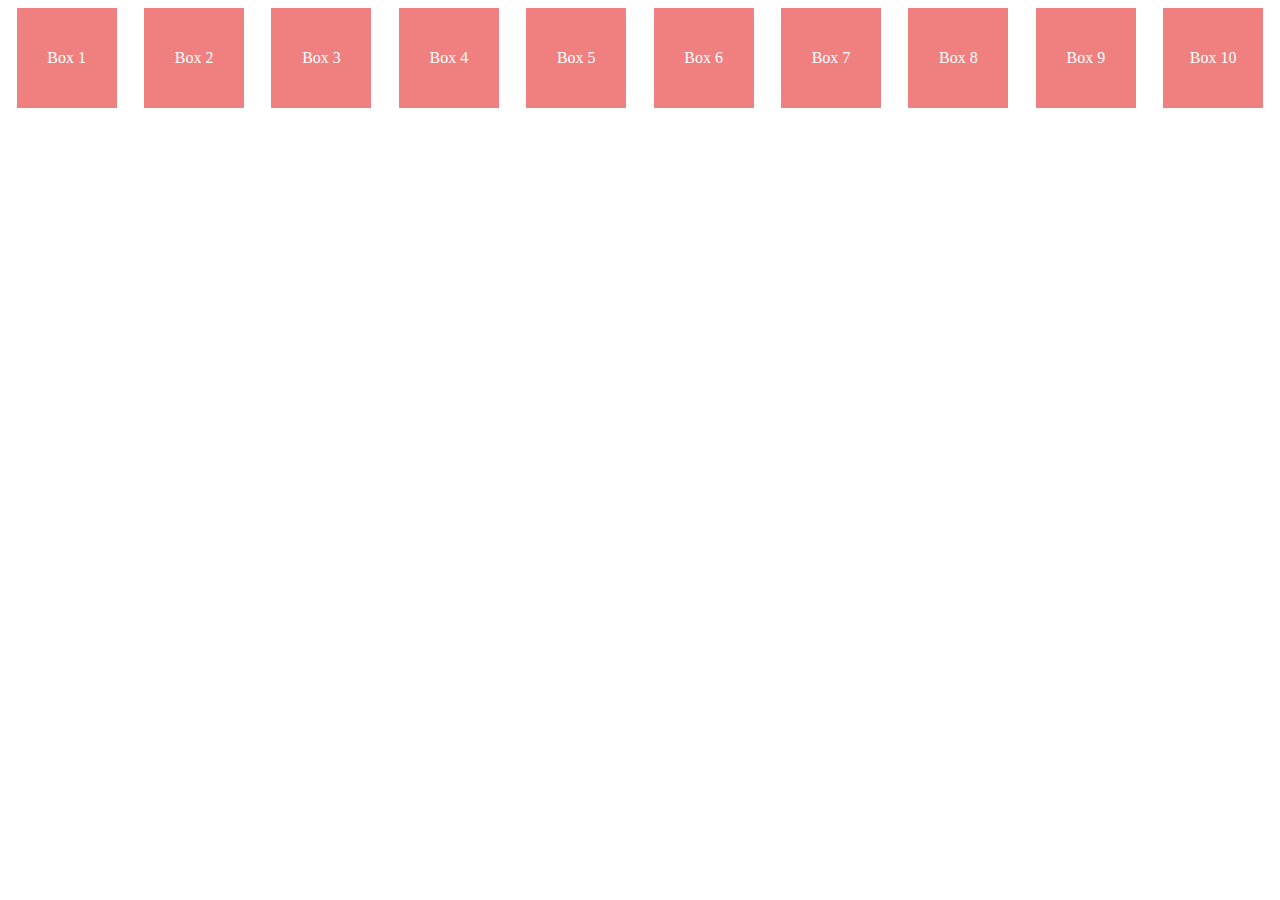
<file: index.html>
<!DOCTYPE html>
<html lang="en">
<head>
    <meta charset="UTF-8">
    <meta name="viewport" content="width=device-width, initial-scale=1.0">
    <title>Document</title>
    <link rel="stylesheet" href="style/style.css">
</head>
<body>
    <!-- <div class="container">
        <div class="box">Box 1</div>
        <div class="box">Box 2</div>
        <div class="box">Box 3</div>
    </div> -->

    <!-- <div class="animated-box">Animate Me</div> -->

    <!-- <div class="box">Click Me</div> -->

    <!-- <div class="box">Click Me</div> -->


    <!-- <div class="container">
        <div class="box">Hover Me</div>
    </div> -->

    <div class="container">
        <div class="box">Box 1</div>
        <div class="box">Box 2</div>
        <div class="box">Box 3</div>
        <div class="box">Box 4</div>
        <div class="box">Box 5</div>
        <div class="box">Box 6</div>
        <div class="box">Box 7</div>
        <div class="box">Box 8</div>
        <div class="box">Box 9</div>
        <div class="box">Box 10</div>
    </div>
    
    



    <!-- <script>
        document.querySelector('.box').addEventListener('click', function() {
            this.classList.toggle('clicked'); // Toggle the 'clicked' class on click
        });
        
    </script> -->
    
</body>
</html>
</file>
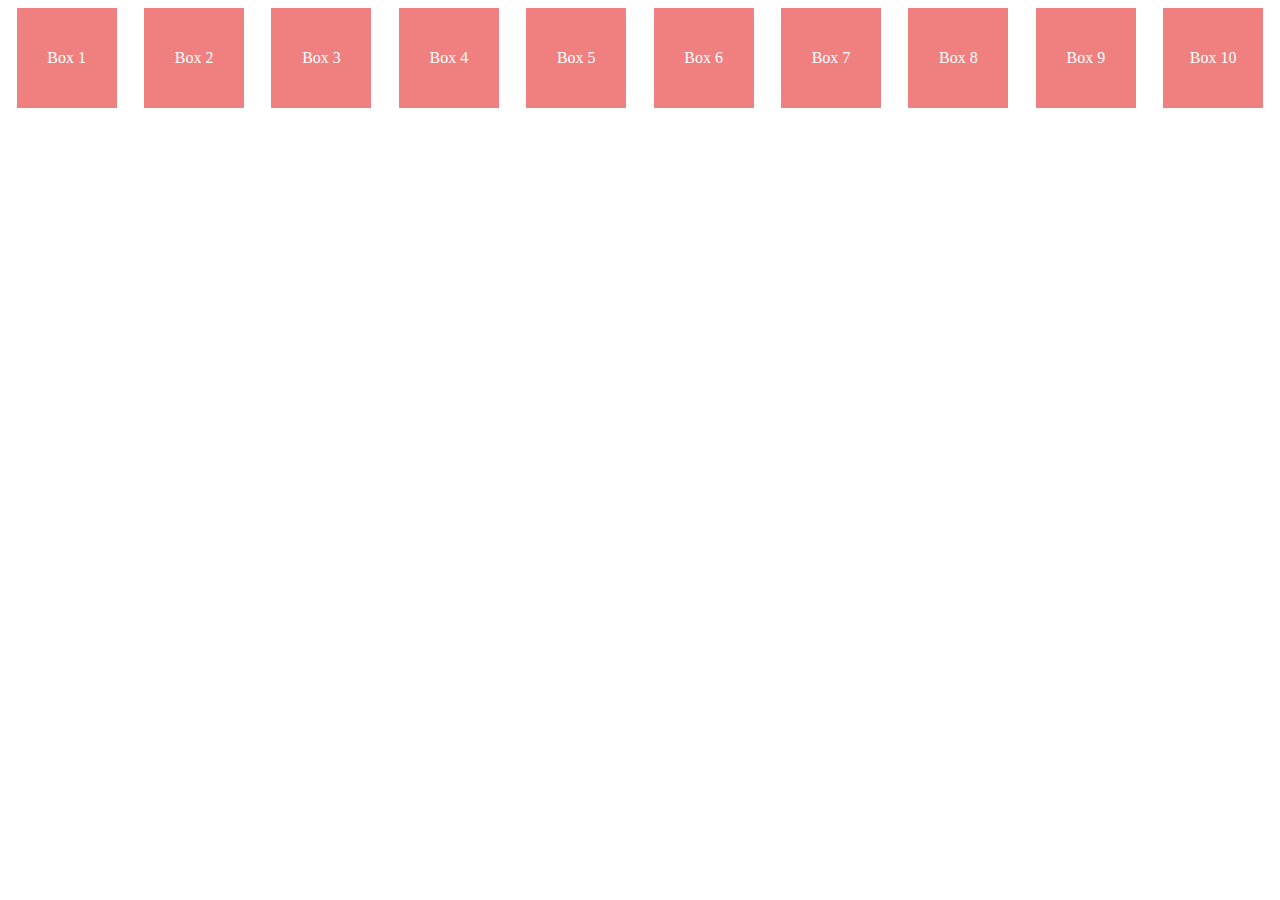
<file: html.html>
<!DOCTYPE html>
<html lang="en">
<head>
    <meta charset="UTF-8">
    <meta name="viewport" content="width=device-width, initial-scale=1.0">
    <title>Document</title>
    <link rel="stylesheet" href="style.css">
</head>
<body>
    <!-- <div class="container">
        <div class="box">Box 1</div>
        <div class="box">Box 2</div>
        <div class="box">Box 3</div>
    </div> -->

    <!-- <div class="animated-box">Animate Me</div> -->

    <!-- <div class="box">Click Me</div> -->

    <!-- <div class="box">Click Me</div> -->


    <!-- <div class="container">
        <div class="box">Hover Me</div>
    </div> -->

    <div class="container">
        <div class="box">Box 1</div>
        <div class="box">Box 2</div>
        <div class="box">Box 3</div>
        <div class="box">Box 4</div>
        <div class="box">Box 5</div>
        <div class="box">Box 6</div>
        <div class="box">Box 7</div>
        <div class="box">Box 8</div>
        <div class="box">Box 9</div>
        <div class="box">Box 10</div>
    </div>
    
    



    <!-- <script>
        document.querySelector('.box').addEventListener('click', function() {
            this.classList.toggle('clicked'); // Toggle the 'clicked' class on click
        });
        
    </script> -->
    
</body>
</html>
</file>
<file: style/style.css>
/* .container {
    display: flex;
    justify-content: space-around; 
    align-items: center;
    height: 200px; 
}

.box {
    background-color: lightblue;
    padding: 20px;
    border: 1px solid #ccc;
} */

/* .animated-box {
    width: 100px;
    height: 100px;
    background-color: lightcoral;
    position: relative;
    animation: moveBox 4s infinite; 
}

@keyframes moveBox {
    0% {
        left: 0;
        background-color: lightcoral;
    }
    50% {
        left: 200px;
        background-color: lightgreen;
    }
    100% {
        left: 0;
        background-color: lightcoral;
    }
} */

/* .box {
    width: 100px;
    height: 100px;
    background-color: lightcoral;
    transition: all 0.3s ease;
}

.box:active {
    background-color: lightgreen;
    transform: scale(1.1); 
} */

/* .box {
    width: 100px;
    height: 100px;
    background-color: lightcoral;
    transition: all 0.3s ease;
    cursor: pointer;
}

.box.clicked {
    background-color: lightgreen;
    transform: scale(1.1);
} */

/* .container {
    display: flex;
    justify-content: center;
    align-items: center;
    height: 100vh; 

.box {
    width: 100px;
    height: 100px;
    background-color: lightcoral;
    display: flex;
    justify-content: center;
    align-items: center;
    font-size: 16px;
    color: white;
    transition: all 0.5s ease; 
    cursor: pointer;
}

.box:hover {
    background-color: lightgreen;
    transform: scale(1.2) rotate(10deg); 
    display: flex;
    justify-content: center;
    align-items: center;
} */

.container {
    display: flex;
    flex-wrap: wrap; /* Allow boxes to wrap to the next line */
    justify-content: space-around; /* Distribute space around the boxes */
    gap: 10px; /* Space between boxes */
}

.box {
    width: 100px;
    height: 100px;
    background-color: lightcoral;
    display: flex;
    justify-content: center;
    align-items: center;
    font-size: 16px;
    color: white;
    transition: all 0.5s ease; /* Smooth transition for all properties */
    cursor: pointer;
}

.box:hover {
    background-color: lightgreen;
    /* transform: scale(1.2) rotate(10deg); */
    /* transform: skew(10deg, 5deg) rotate(10deg); */
    /* transform: translate(50px, 20px) rotate(10deg); */
    transform: translateY(-20px);
}
</file>
<file: style.css>
/* .container {
    display: flex;
    justify-content: space-around; 
    align-items: center;
    height: 200px; 
}

.box {
    background-color: lightblue;
    padding: 20px;
    border: 1px solid #ccc;
} */

/* .animated-box {
    width: 100px;
    height: 100px;
    background-color: lightcoral;
    position: relative;
    animation: moveBox 4s infinite; 
}

@keyframes moveBox {
    0% {
        left: 0;
        background-color: lightcoral;
    }
    50% {
        left: 200px;
        background-color: lightgreen;
    }
    100% {
        left: 0;
        background-color: lightcoral;
    }
} */

/* .box {
    width: 100px;
    height: 100px;
    background-color: lightcoral;
    transition: all 0.3s ease;
}

.box:active {
    background-color: lightgreen;
    transform: scale(1.1); 
} */

/* .box {
    width: 100px;
    height: 100px;
    background-color: lightcoral;
    transition: all 0.3s ease;
    cursor: pointer;
}

.box.clicked {
    background-color: lightgreen;
    transform: scale(1.1);
} */

/* .container {
    display: flex;
    justify-content: center;
    align-items: center;
    height: 100vh; 

.box {
    width: 100px;
    height: 100px;
    background-color: lightcoral;
    display: flex;
    justify-content: center;
    align-items: center;
    font-size: 16px;
    color: white;
    transition: all 0.5s ease; 
    cursor: pointer;
}

.box:hover {
    background-color: lightgreen;
    transform: scale(1.2) rotate(10deg); 
    display: flex;
    justify-content: center;
    align-items: center;
} */

.container {
    display: flex;
    flex-wrap: wrap; /* Allow boxes to wrap to the next line */
    justify-content: space-around; /* Distribute space around the boxes */
    gap: 10px; /* Space between boxes */
}

.box {
    width: 100px;
    height: 100px;
    background-color: lightcoral;
    display: flex;
    justify-content: center;
    align-items: center;
    font-size: 16px;
    color: white;
    transition: all 0.5s ease; /* Smooth transition for all properties */
    cursor: pointer;
}

.box:hover {
    background-color: lightgreen;
    /* transform: scale(1.2) rotate(10deg); */
    /* transform: skew(10deg, 5deg) rotate(10deg); */
    /* transform: translate(50px, 20px) rotate(10deg); */
    transform: translateY(-20px);
}
</file>
